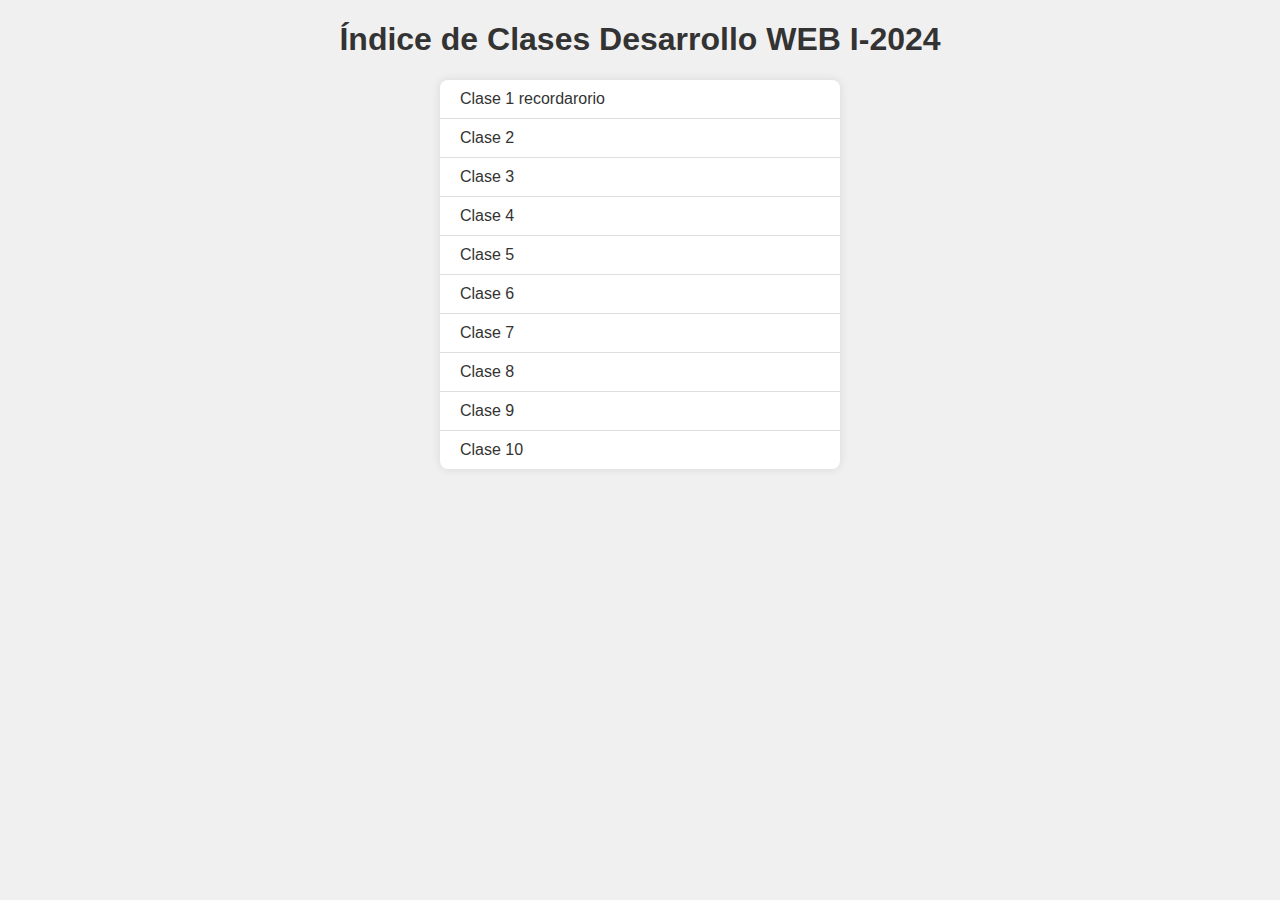
<file: Index.html>
<!DOCTYPE html>
<html lang="es">
<head>
    <meta charset="UTF-8">
    <meta name="viewport" content="width=device-width, initial-scale=1.0">
    <title>Índice de Clases Desarrollo WEB</title>
    <style>
        body {
            font-family: Arial, sans-serif;
            background-color: #f0f0f0;
            margin: 0;
            padding: 0;
        }
        h1 {
            text-align: center;
            color: #333;
        }
        ul {
            list-style-type: none;
            padding: 0;
            margin: 20px auto;
            max-width: 400px;
            background-color: #fff;
            border-radius: 8px;
            box-shadow: 0 0 10px rgba(0, 0, 0, 0.1);
        }
        li {
            border-bottom: 1px solid #ddd;
        }
        li:last-child {
            border-bottom: none;
        }
        a {
            display: block;
            padding: 10px 20px;
            color: #333;
            text-decoration: none;
        }
        a:hover {
            background-color: #f0f0f0;
        }
    </style>
</head>
<body>
    <h1>Índice de Clases Desarrollo WEB I-2024</h1>
    <ul>
        <li><a href="Clase0.html">Clase 1 recordarorio</a></li>
        <li><a href="Clase1.html">Clase 2</a></li>
        <li><a href="Clase2.html">Clase 3</a></li>
        <li><a href="Clase3.html">Clase 4</a></li>
        <li><a href="wc.html">Clase 5</a></li>
        <li><a href="wc.html">Clase 6</a></li>
        <li><a href="wc.html">Clase 7</a></li>
        <li><a href="wc.html">Clase 8</a></li>
        <li><a href="wc.html">Clase 9</a></li>
        <li><a href="wc.html">Clase 10</a></li>
    </ul>
</body>
</html>
</file>
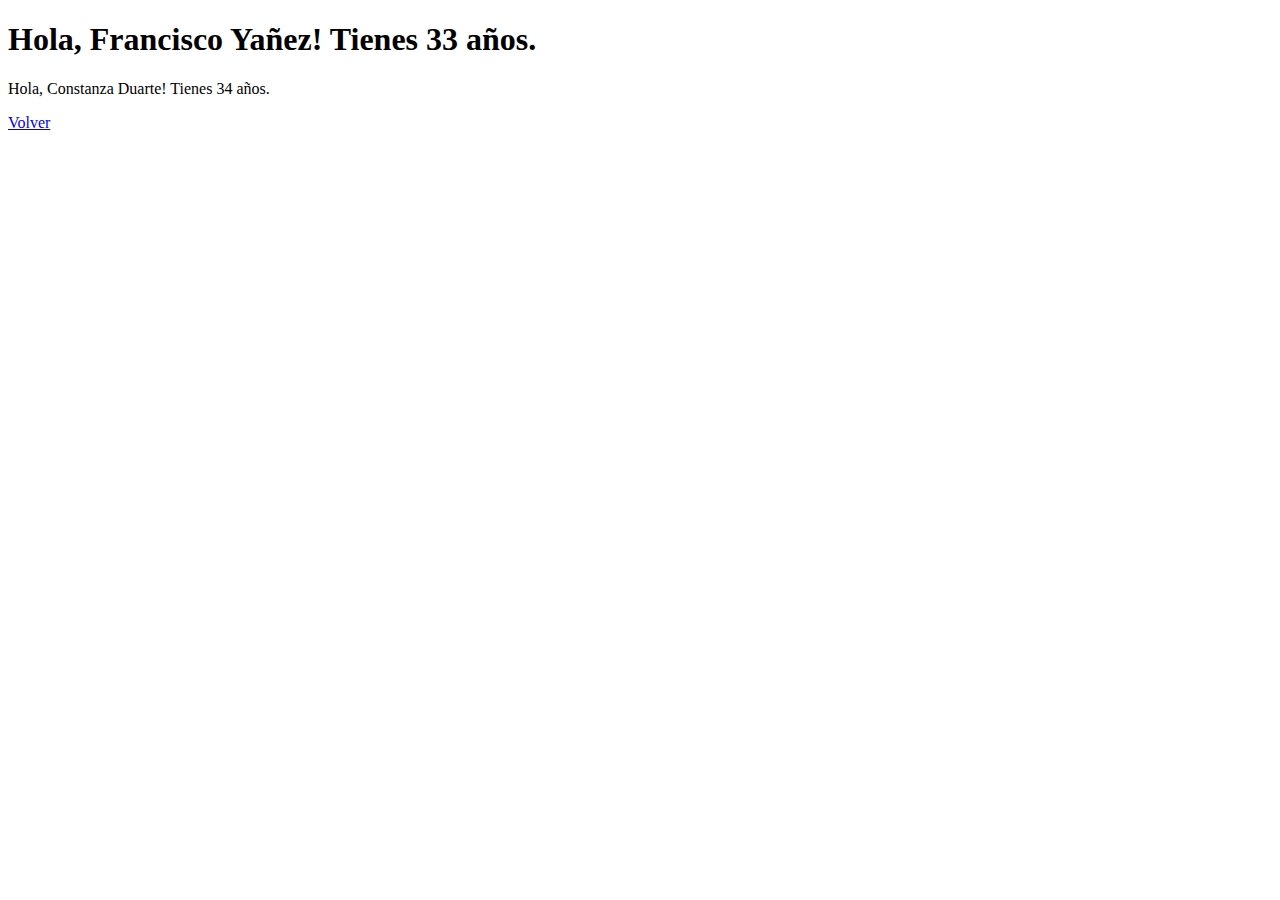
<file: Clase1.html>
<!DOCTYPE html>
<html lang="es">
<head>
    <meta charset="UTF-8">
    <meta name="viewport" content="width=device-width, initial-scale=1.0">
    <title>Ejemplo de JavaScript</title>
</head>
<body>

<script>
    // Manejo de Var, Let, Const
    var nombreVar = "Francisco Yañez";
    let nombreLet = "Constanza Duarte";
    const edadFco = 33;
    const edadCony = 34;

	// Uso de funciones Arrow y Template String
    const saludar = (nombre, edad) => {
    return `Hola, ${nombre}! Tienes ${edad} años.`;
    };


    // Mostrar información en la consola
    console.log(saludar(nombreVar, edadFco));
    console.log(saludar(nombreLet, edadCony));
	
	

    // Mostrar información en la página web
    document.write(`<h1>${saludar(nombreVar, edadFco)}</h1>`);
    document.write(`<p>${saludar(nombreLet, edadCony)}</p>`);
</script>

<a href="Index.html">Volver</a>
</body>
</html>
</file>
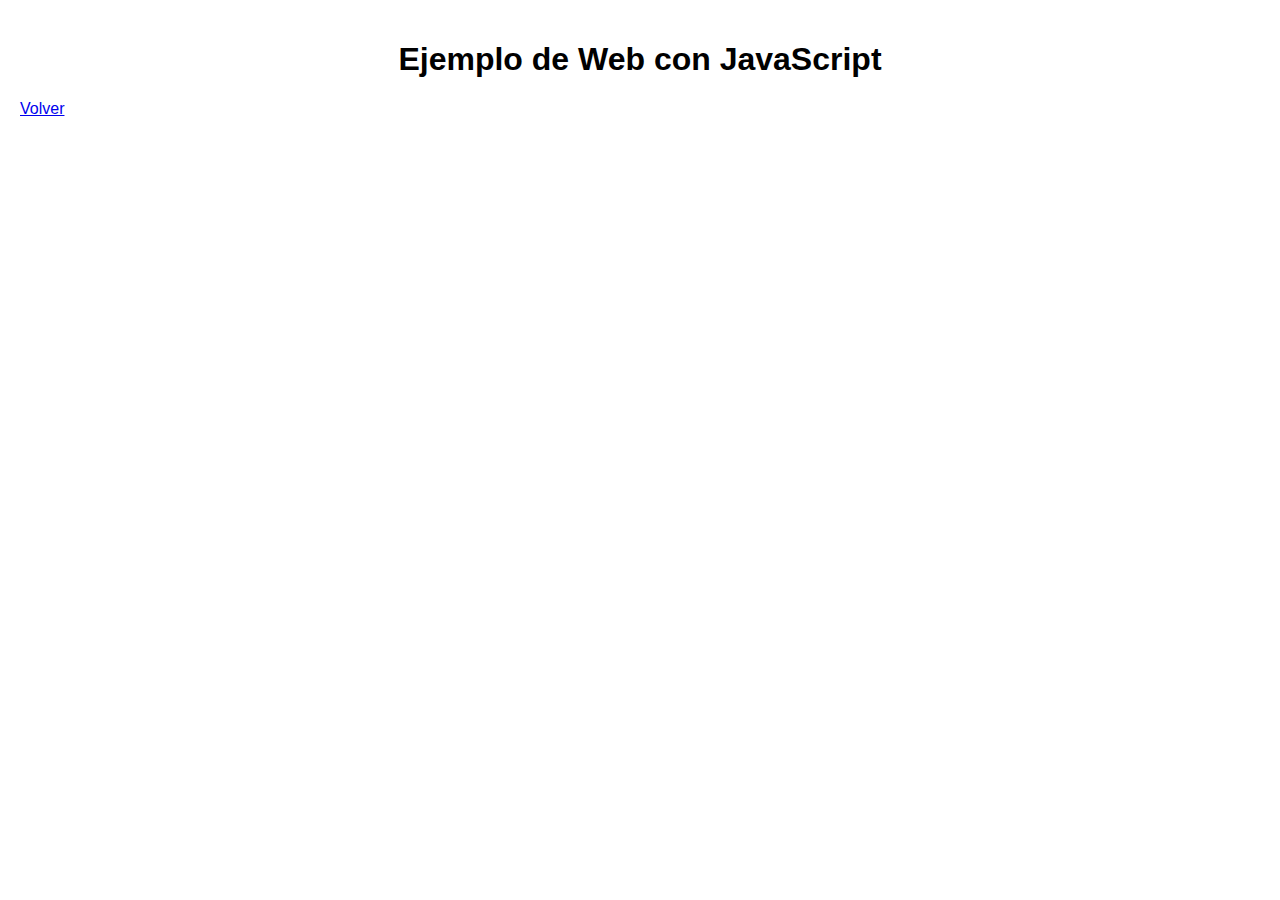
<file: Clase2.html>
<!DOCTYPE html>
<html lang="es">
<head>
    <meta charset="UTF-8">
    <meta name="viewport" content="width=device-width, initial-scale=1.0">
    <title>Ejemplo de Web con JavaScript</title>
    <style>
        body {
            font-family: Arial, sans-serif;
            margin: 0;
            padding: 20px;
        }
        h1 {
            text-align: center;
        }
        #datos {
            margin-top: 20px;
        }
        .lista {
            list-style: none;
            padding: 0;
        }
        .lista li {
            margin-bottom: 10px;
        }
    </style>
</head>
<body>
    <h1>Ejemplo de Web con JavaScript</h1>

    <div id="datos">
        <!-- Los datos del servidor se mostrarán aquí -->
    </div>

    <script>
        // Objeto de ejemplo
        const datos = [
            { id: 1, nombre: 'Confort Lider', precio: 1000 },
            { id: 2, nombre: 'Detergente Lider', precio: 1000 },
            { id: 3, nombre: 'Esponja Lider', precio: 1000 },
            { id: 4, nombre: 'Chocapic', precio: 4000 },
            { id: 5, nombre: 'Yogurt Pack x6', precio: 1000 }
        ];

        // Función asíncrona para obtener datos del servidor
        async function obtenerDatos() {
            // Simular una solicitud fetch con los datos
            return new Promise(resolve => {
                setTimeout(() => {
                    resolve(datos);
                }, 1000); // Simular retardo de 1 segundo
            });
        }

        // Función para calcular el total de precios usando map
        function calcularTotal(datos) {
            return datos.map(item => item.precio).reduce((total, precio) => total + precio, 0);
        }

        // Función para filtrar productos por precio usando filter
        function filtrarProductos(datos, maxPrecio) {
            return datos.filter(item => item.precio <= maxPrecio);
        }

        // Función principal para mostrar datos en la página
        async function mostrarDatos() {
            try {
                // Obtener datos del servidor
                const datos = await obtenerDatos();

                // Mostrar datos en la página
                const datosHTML = `
                    <h2>Productos</h2>
                    <ul class="lista">
                        ${datos.map(item => `<li>${item.nombre} - $${item.precio}</li>`).join('')}
                    </ul>
                    <p>Total de precios: $${calcularTotal(datos)}</p>
                    <h2>Productos con precio menor o igual a $1.000</h2>
                    <ul class="lista">
                        ${filtrarProductos(datos, 1000).map(item => `<li>${item.nombre} - $${item.precio}</li>`).join('')}
                    </ul>
                `;
                document.getElementById('datos').innerHTML = datosHTML;
            } catch (error) {
                console.error('Error al obtener datos:', error);
            }
        }

        // Llamar a la función principal para mostrar datos al cargar la página
        mostrarDatos();
    </script>
    <a href="Index.html">Volver</a>
</body>
</html>
</file>
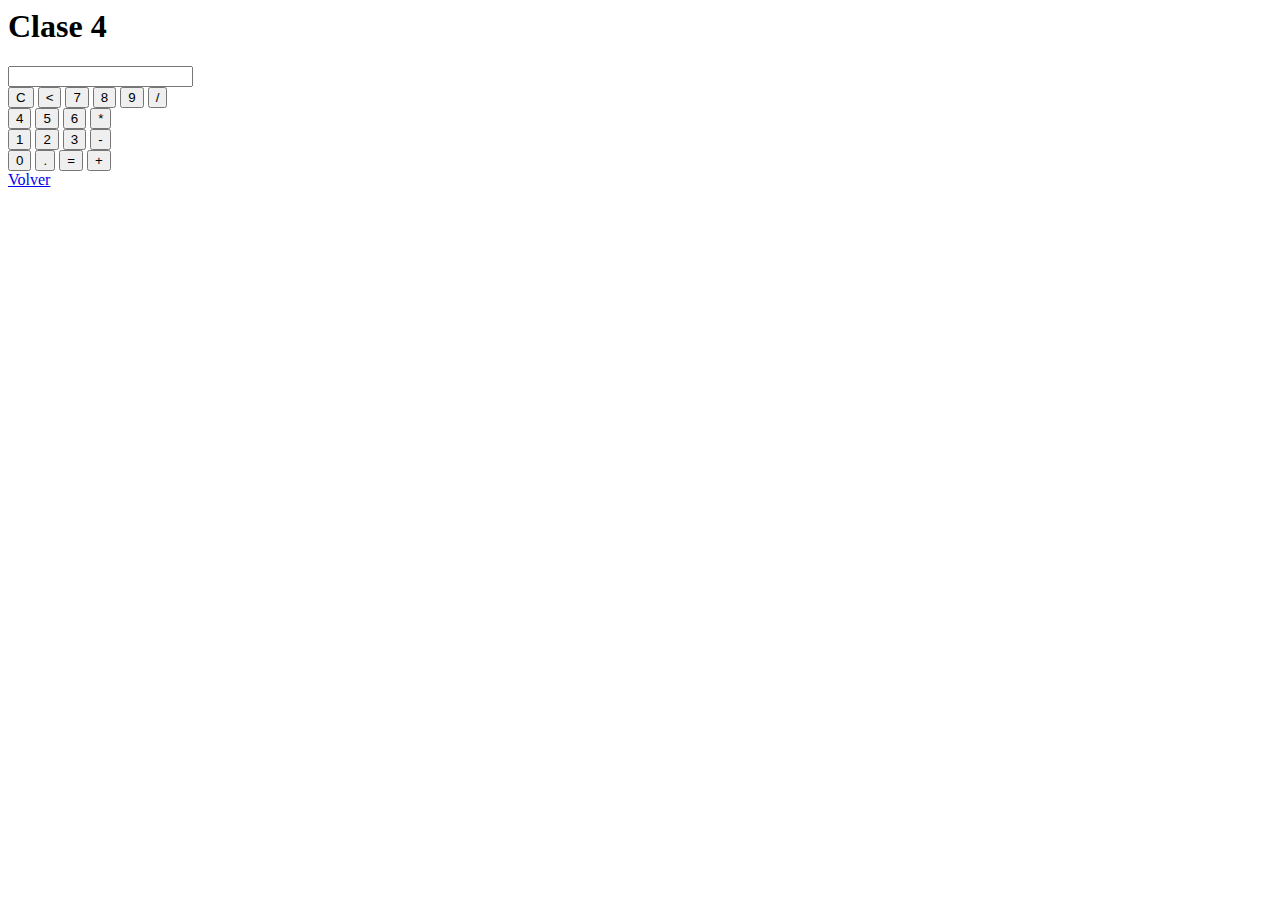
<file: Clase3.html>
<html>
    <head>
        <title>Clase 3</title>
    </head>
    <body>
        <h1>Clase 4</h1>
        <div>
            <input type="text" id="result" readonly>
        </div>
        <div>
            <button onclick="clearResult()">C</button>
            <button onclick="deleteLastCharacter()"><</button>
            <button onclick="appendCharacter('7')">7</button>
            <button onclick="appendCharacter('8')">8</button>
            <button onclick="appendCharacter('9')">9</button>
            <button onclick="appendCharacter('/')">/</button>
        </div>
        <div>
            <button onclick="appendCharacter('4')">4</button>
            <button onclick="appendCharacter('5')">5</button>
            <button onclick="appendCharacter('6')">6</button>
            <button onclick="appendCharacter('*')">*</button>
        </div>
        <div>
            <button onclick="appendCharacter('1')">1</button>
            <button onclick="appendCharacter('2')">2</button>
            <button onclick="appendCharacter('3')">3</button>
            <button onclick="appendCharacter('-')">-</button>
        </div>
        <div>
            <button onclick="appendCharacter('0')">0</button>
            <button onclick="appendCharacter('.')">.</button>
            <button onclick="calculateResult()">=</button>
            <button onclick="appendCharacter('+')">+</button>
        </div>

        <script>
            function appendCharacter(character) {
                document.getElementById('result').value += character;
            }

            function deleteLastCharacter() {
                var result = document.getElementById('result').value;
                document.getElementById('result').value = result.slice(0, -1);
            }

            function clearResult() {
                document.getElementById('result').value = '';
            }

            function calculateResult() {
                var result = document.getElementById('result').value;
                var calculatedResult = eval(result);
                document.getElementById('result').value = calculatedResult;
            }
        </script>
        <a href="Index.html">Volver</a>
    </body>
</html>
</file>
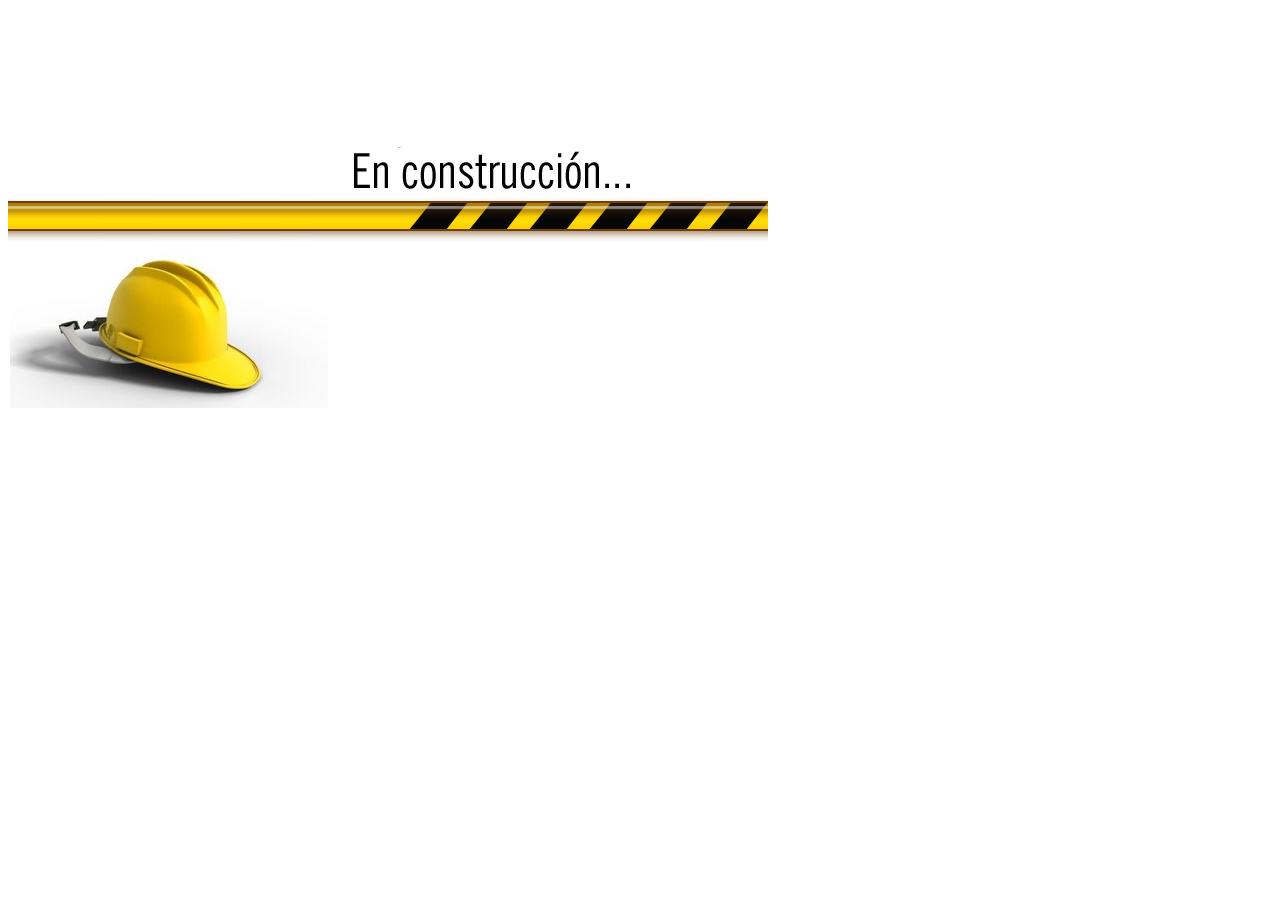
<file: wc.html>
<!DOCTYPE html>
<html lang="es">
<head>
    <meta charset="UTF-8">
    <meta name="viewport" content="width=device-width, initial-scale=1.0">
    <title>Imagen</title>
</head>
<body>
    <img src="../img/wc.jpg" alt="Imagen">
</body>
</html>
</file>
